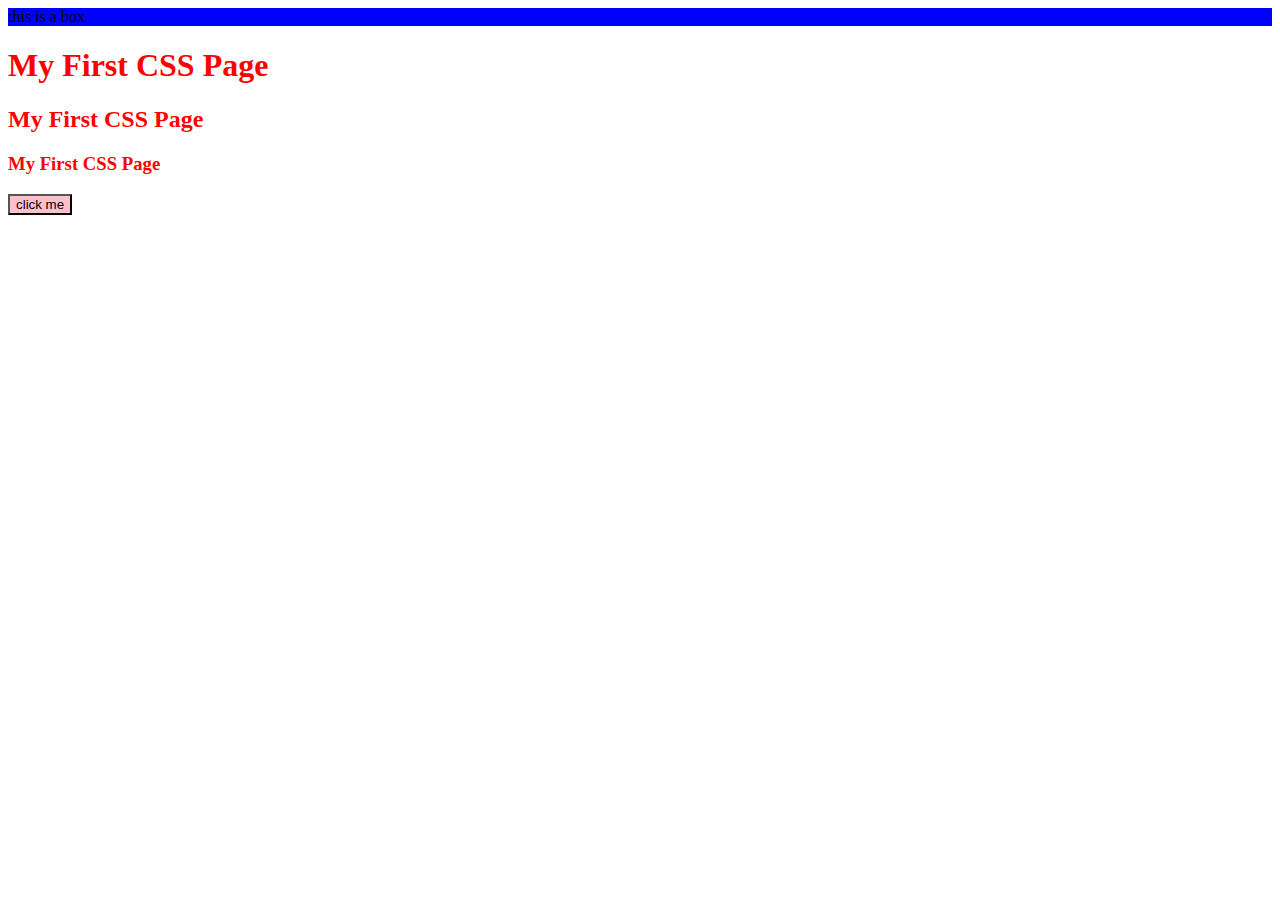
<file: index.html>
<!DOCTYPE html>
<html lang="en">
<head>
    <meta charset="UTF-8">
    <meta name="viewport" content="width=device-width, initial-scale=1.0">
    <title>CSS LEVEL 1 </title>
    <link rel="stylesheet" href="index-style.css">
    <style>
        button{
            background-color: blue;
        }
    </style>
</head>
<body>
   <div id="box">
    this is a box
 </div>

 <h1 class="heading">My First CSS Page</h1>
 <h2 class="heading">My First CSS Page</h2> 
 <h3 class="heading">My First CSS Page</h3>


 <button style="background-color: pink;">click me</button>
    
</body>
</html>
</file>
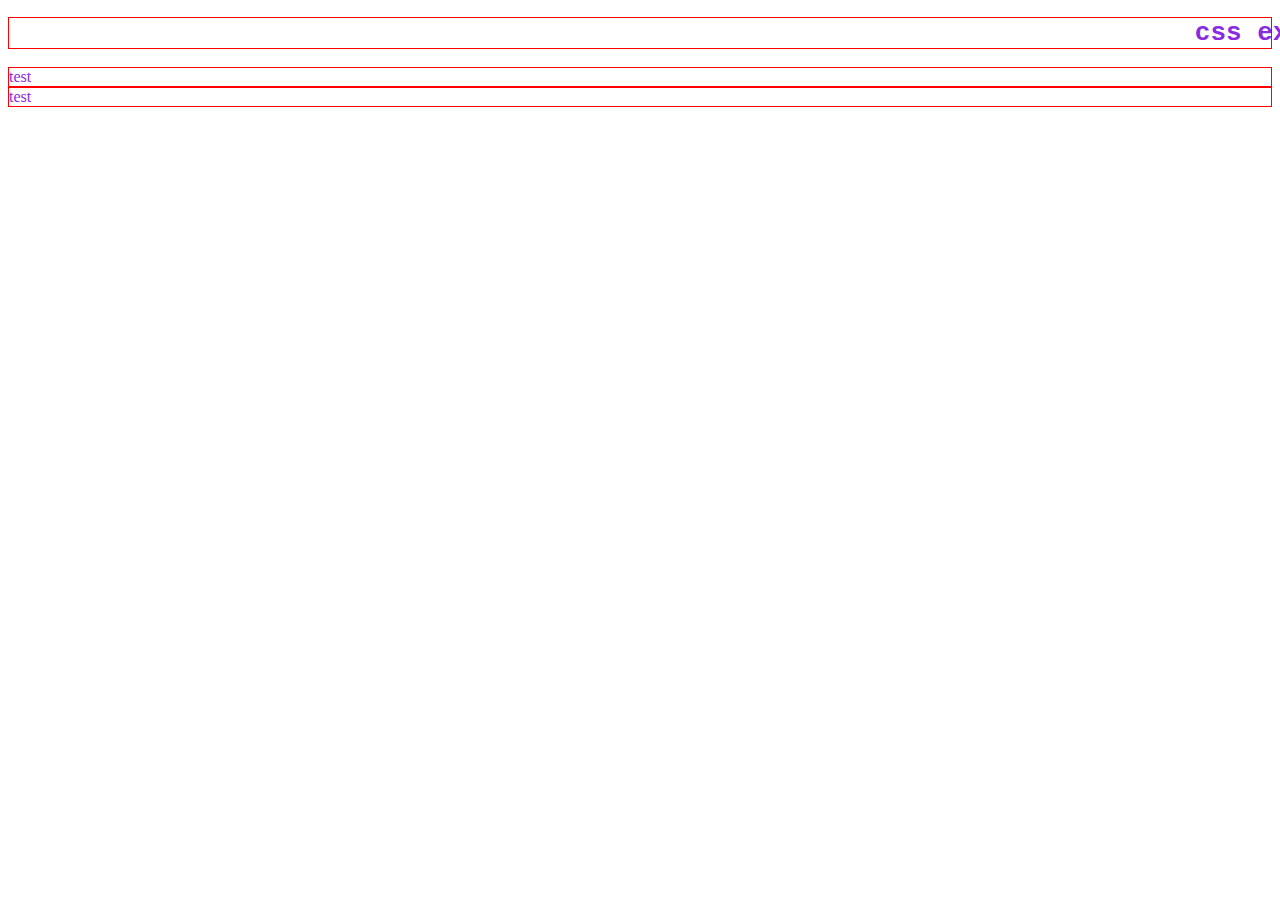
<file: css.html>
<!DOCTYPE html>
<html lang="en">
<head>
    <meta charset="UTF-8">
    <meta name="viewport" content="width=device-width, initial-scale=1.0">
    <title>Document</title>
</head>
<body>
    <pre><h1 style="color:blueviolet;border: 1px solid red ;">                                                                            css example</h1></pre>
     <div style="color:blueviolet;border: 1px solid red ;">test</div>
      <div style="color:blueviolet;border: 1px solid red ;">test</div>

</body>
</html>
</file>
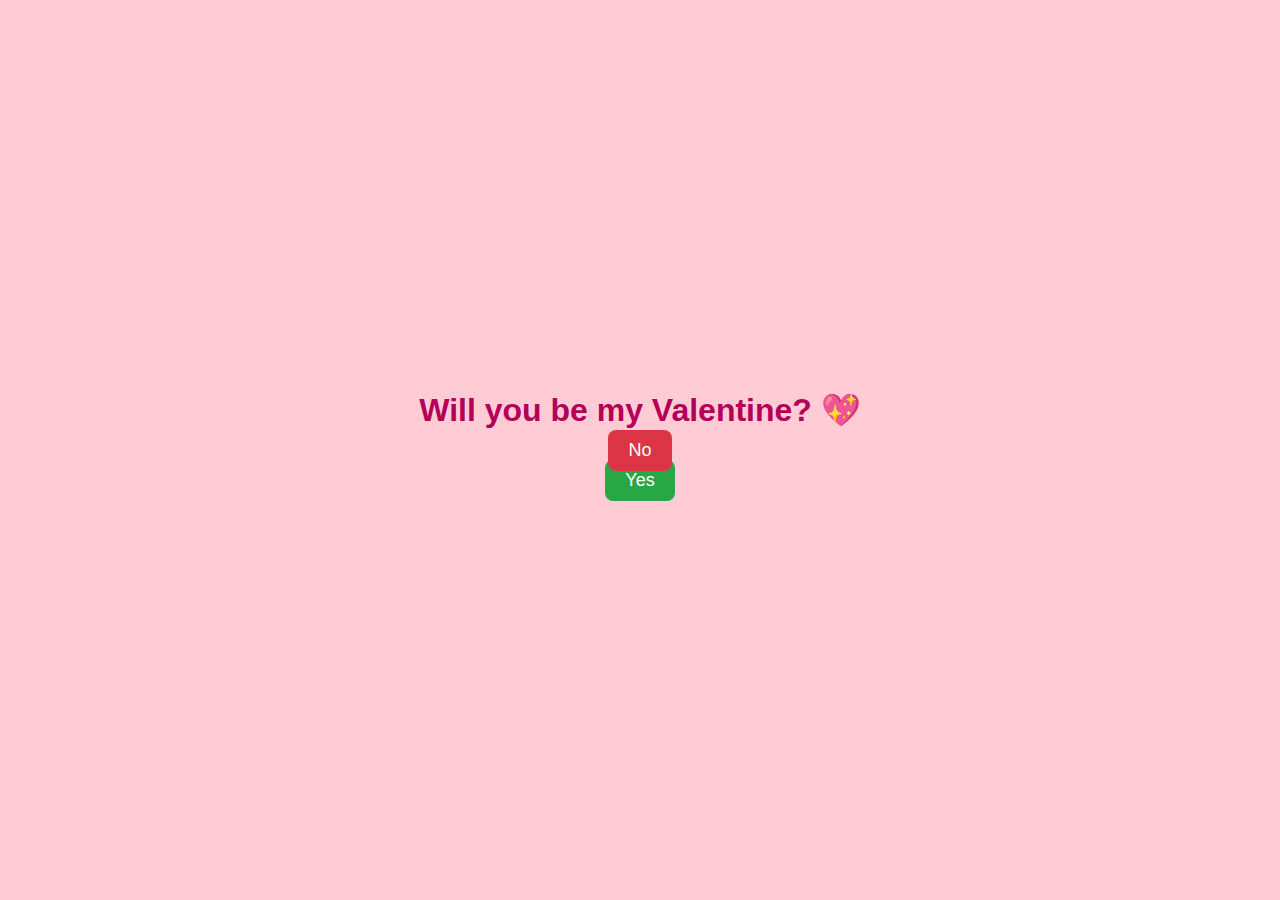
<file: february.html>
<!DOCTYPE html>
<html>
<head>
<title>Valentine</title>
<style>
body{
  margin:0;
  height:100vh;
  display:flex;
  justify-content:center;
  align-items:center;
  flex-direction:column;
  background:#ffccd5;
  font-family:sans-serif;
}
h1{color:#b30059;}
button{
  padding:10px 20px;
  margin:10px;
  font-size:18px;
  border:none;
  border-radius:8px;
  cursor:pointer;
}
#yes{background:#28a745;color:#fff;}
#no{background:#dc3545;color:#fff;position:absolute;}
#msg{font-size:22px;color:#800040;margin-top:20px;}
</style>
</head>
<body>

<h1>Will you be my Valentine? 💖</h1>
<button id="yes" onclick="accept()">Yes</button>
<button id="no">No</button>
<div id="msg"></div>

<script>
let no=document.getElementById("no");
no.onmouseover=function(){
  no.style.top=Math.random()*80+"vh";
  no.style.left=Math.random()*80+"vw";
};

function accept(){
  document.getElementById("msg").innerHTML="Thank you for accepting me ❤️";
}
</script>

</body>
</html>
</file>
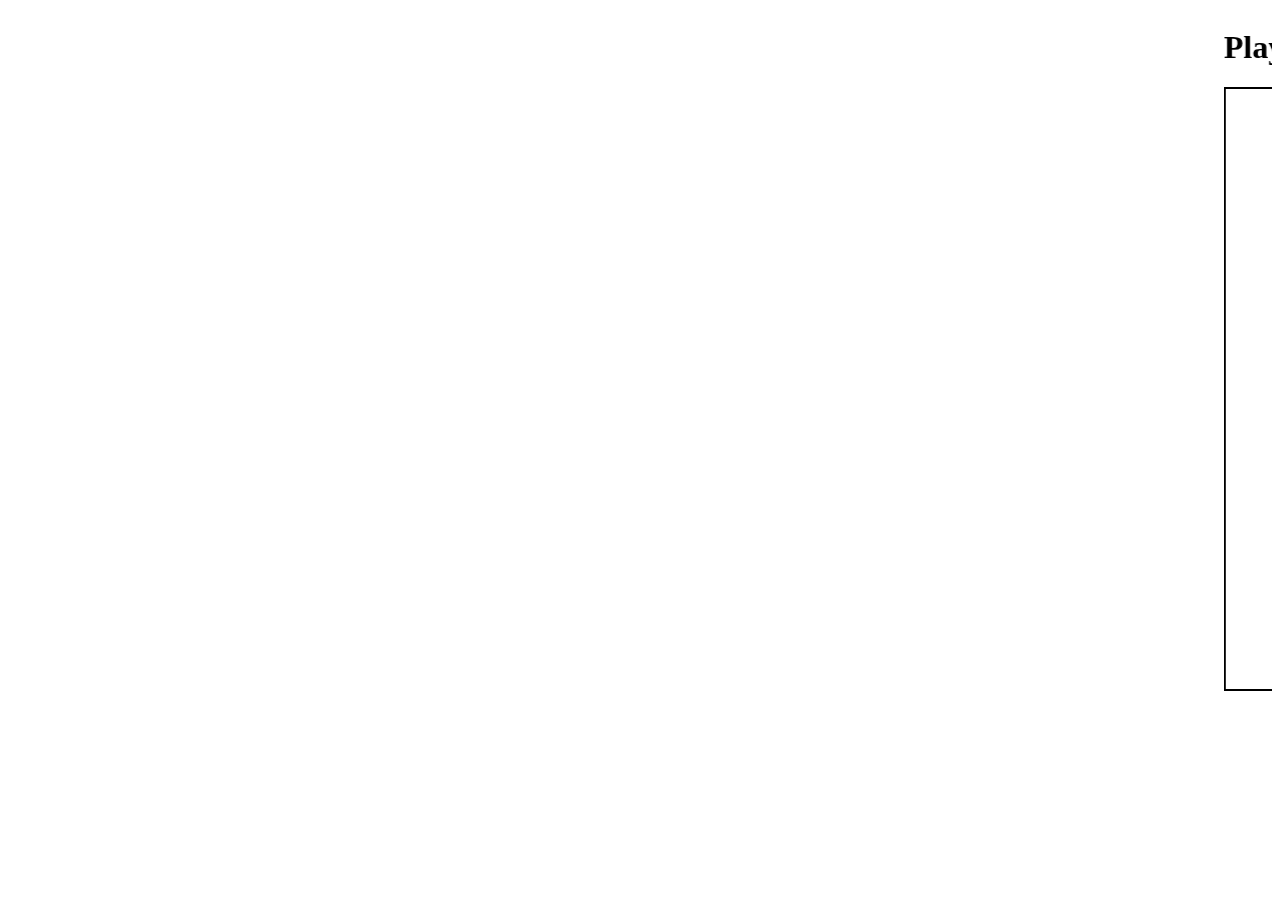
<file: level4.html>
<!DOCTYPE html>
<html lang="en">
<head>
    <meta charset="UTF-8">
    <meta name="viewport" content="width=device-width, initial-scale=1.0">
    <title>Document</title>
    <link rel="stylesheet" href="level4.css">
</head>
<body>
    <marquee>
    <h1>Playground</h1>
    <div id="container">
        <div id="box1">box1</div>
        <div id="box2">box2</div>
        <div id="box3">box3</div>
        <div id="box4">box4</div>
    <div id="box5">box5</div> 
</marquee>
</div>
</body>
</html>
</file>
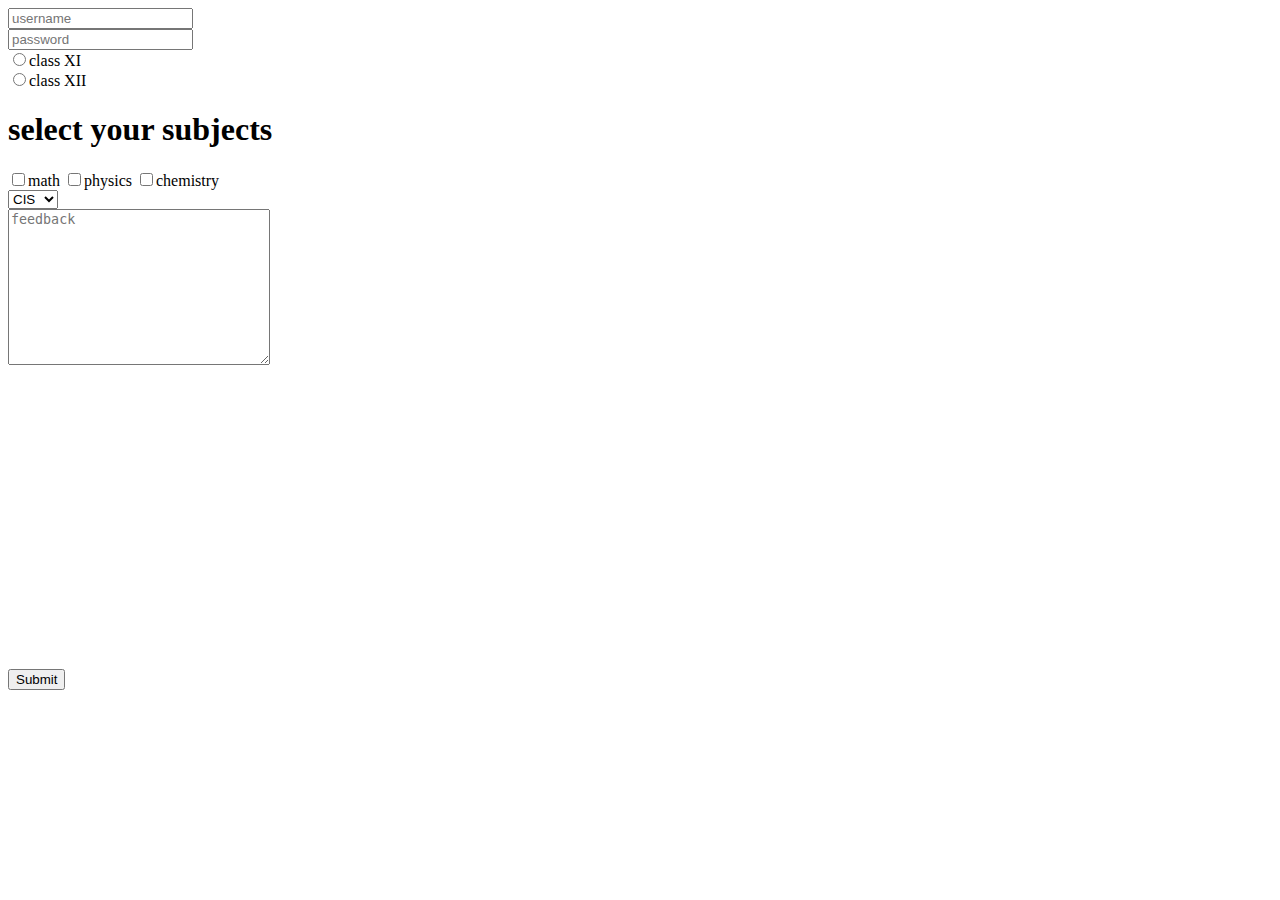
<file: practice.html>
<!DOCTYPE html>
<html lang="en">
<head>
    <meta charset="UTF-8">
    <meta name="viewport" content="width=device-width, initial-scale=1.0">
    <title>Document</title>
</head>
<body>
    <from action"/action.php">
        <input type="text" placeholder="username">
        <br>
           <input type="password" placeholder="password">
<br>           <input type="radio" value="class XI" name="class" id="101">class XI
        
           <br>
           <input type="radio" value="class XII" name="class" id="102">class XII
    
    <br>

    <h1>select your subjects</h1>

    <label for="math">
        <input type="checkbox"  value="math" name="subject" id="101">math
    </label> 
    
    
     <label for="physics">
        <input type="checkbox"  value="physics" name="subject" id="102">physics
    </label> 


     <label for="chemistry">
        <input type="checkbox"  value="chemistry" name="subject" id="103">chemistry
    </label> 

    <br>

    <select name="dept" id="dept">
        <option value="CIS">CIS</option>
        <option value="CSE">CSE</option>
        <option value="EEE">EEE</option>
        </select>
        <br>
        <textarea name="address" id="address"  placeholder="feedback" cols="30" rows="10"></textarea>

  <br>
  <input type="submit" value="Submit"> 
    





</from>
<iframe width="560" height="315" src="https://www.youtube.com/embed/9pnCU77a4IE?si=nmHupYq-EKjOMjo1" title="YouTube video player" frameborder="0" allow="accelerometer; autoplay; clipboard-write; encrypted-media; gyroscope; picture-in-picture; web-share" referrerpolicy="strict-origin-when-cross-origin" allowfullscreen></iframe>


    
</body>
</html>
</file>
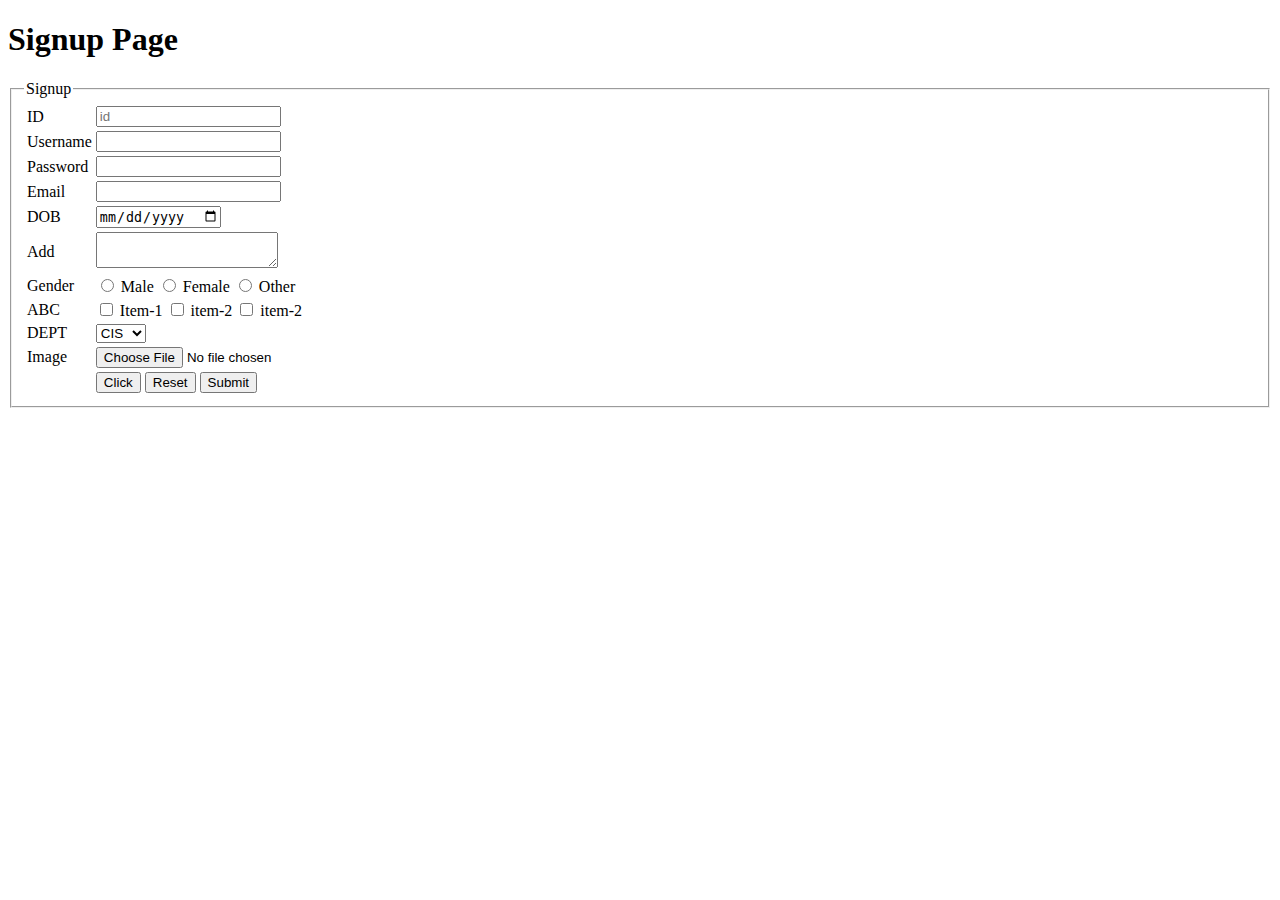
<file: test.html>
<!DOCTYPE html>
<html lang="en">
<head>
    <meta charset="UTF-8">
    <meta name="viewport" content="width=device-width, initial-scale=1.0">
    <title>Login</title>
</head>
<body>

        <h1>Signup Page</h1>
        <form method="" action="" enctype="">
            <fieldset>
                <legend>Signup</legend>
                <table>
                    <tr>
                        <td>ID</td>
                        <td><input type="number" name="id" placeholder="id" value=""/></td>
                    </tr>
                    <tr>
                        <td>Username</td>
                        <td><input type="text" name="username" value=""/></td>
                    </tr>
                    <tr>
                        <td>Password</td>
                        <td><input type="password" name="password" value=""/></td>
                    </tr>
                    <tr>
                        <td>Email</td>
                        <td><input type="email" name="email" value=""/></td>
                    </tr>
                    <tr>
                        <td>DOB</td>
                        <td><input type="date" name="dob" value=""/></td>
                    </tr>
                    <tr>
                        <td>Add</td>
                        <td><textarea></textarea></td>
                    </tr>
                    <tr>
                        <td>Gender</td>
                        <td>
                            <input type="radio" name="gender" value="Male"/> Male
                            <input type="radio" name="gender" value="Female"/> Female
                            <input type="radio" name="gender" value="Other"/> Other
                        </td>
                    </tr>
                    <tr>
                        <td>ABC</td>
                        <td>
                            <input type="checkbox" name="" value=""/> Item-1
                            <input type="checkbox" name="" value=""/> item-2
                            <input type="checkbox" name="" value=""/> item-2
                        </td>
                    </tr>
                    <tr>
                        <td>DEPT</td>
                        <td>
                           <select name="">
                                <option value="CIS">CIS</option>
                                <option value="CSE">CSE</option>
                                <option value="EEE">EEE</option>
                           </select>
                        </td>
                    </tr>

                    <tr>
                        <td>Image</td>
                        <td><input type="file" name="" value=""/></td>
                    </tr>
                    <tr>
                        <td></td>
                        <td>
                            <input type="button" name="" value="Click"/>
                            <input type="reset" name="" value="Reset"/>
                            <input type="submit" name="" value="Submit"/>
                        </td>
                    </tr>
                </table>
            </fieldset>
        </form>
</body>
</html>
</file>
<file: index-style.css>
#box{
  
    background-color: blue;
}

.heading{
    color: red;
  
}
 button{
    background-color: green;
 }
</file>
<file: level4.css>
body{
    text-align:center;

}
div{
    height:50px;
    width:150px;
    display: inline-block;
    border: 2px solid black;
}
#container{
    width: 600px;
    height: 600px;
    display: flex;
    flex-direction: row;
    justify-content: center ;
    flex-wrap: wrap;
    align-items: center;

}
#box1{
    background-color: red;
}
#box2{
    background-color: green;
}
#box3{
    background-color: blue;
}
#box4{
    background-color: yellow;
}
#box5{
    background-color: cyan;
}
</file>
